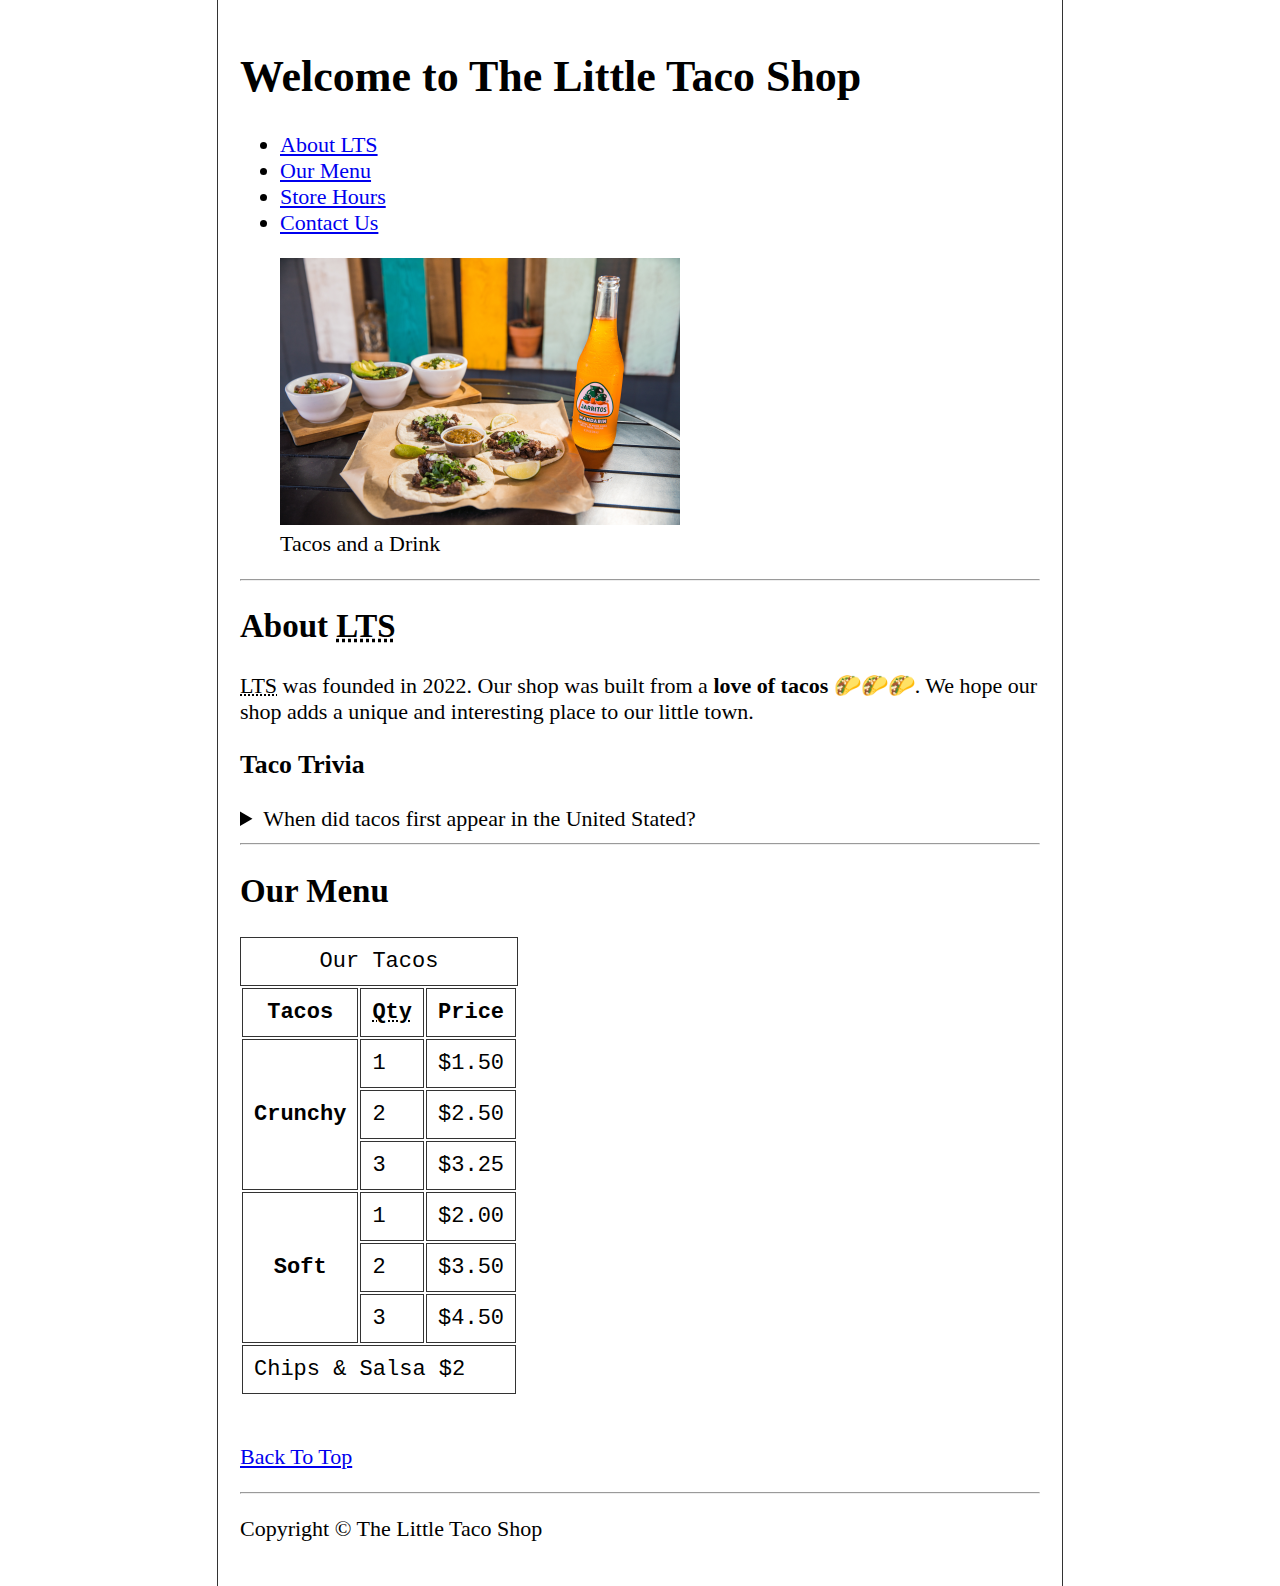
<file: index.html>
<!DOCTYPE html>
<html lang="en">

<head>
    <meta charset="UTF-8">
    <meta name="author" content="Dave Gray">
    <meta name="description" content="The official website for The Little Taco Shop">
    <title>The Little Taco Shop</title>
    <link rel="icon" href="favicon.ico" type="image/x-icon">
    <link rel="stylesheet" href="css/style.css">
</head>

<body>
    <header>
        <h1>Welcome to The Little Taco Shop</h1>
        <nav>
            <ul>
                <li>
                    <a href="#about">About <abbr title="The Little Taco Shop">LTS</abbr></a>
                </li>
                <li>
                    <a href="#menu">Our Menu</a>
                </li>
                <li>
                    <a href="hours.html">Store Hours</a>
                </li>
                <li>
                    <a href="contact.html">Contact Us</a>
                </li>
            </ul>
        </nav>

        <figure>
            <img src="img/tacos_and_drink_400x267.png" alt="Tacos and a Drink" title="We love tacos!" width="400"
                height="267">
            <figcaption>
                Tacos and a Drink
            </figcaption>
        </figure>
    </header>
    <hr>
    <main>
        <article id="about">
            <h2>About <abbr title="The Little Taco Shop">LTS</abbr></h2>
            <p>
                <abbr title="The Little Taco Shop">LTS</abbr> was founded in <time datetime="2022">2022</time>. Our shop
                was built from a <strong>love of tacos</strong> 🌮🌮🌮. We hope our shop adds a unique and interesting
                place to our little town.
            </p>
            <aside>
                <h3>Taco Trivia</h3>
                <details>
                    <summary>When did tacos first appear in the United Stated?</summary>
                    <p>
                        Jeffrey M. Pilcher, taco historian and professor of history at the University of Minnesota, says
                        the earliest mention of tacos in the United States are in a newspaper from <time
                            datetime="1905">1905</time>. (Source: <cite><a
                                href="https://www.smithsonianmag.com/arts-culture/where-did-the-taco-come-from-81228162/"
                                target="_blank">Smithsonian Magazine</a></cite>)
                    </p>
                </details>
            </aside>
        </article>
        <hr>
        <article id="menu">
            <h2>Our Menu</h2>
            <table>
                <caption>Our Tacos</caption>
                <thead>
                    <tr>
                        <th>Tacos</th>
                        <th scope="col"><abbr title="Quantity">Qty</abbr></th>
                        <th scope="col">Price</th>
                    </tr>
                </thead>
                <tbody>
                    <tr>
                        <th scope="row" rowspan="3">
                            Crunchy
                        </th>
                        <td>1</td>
                        <td>$1.50</td>
                    </tr>
                    <tr>
                        <td>2</td>
                        <td>$2.50</td>
                    </tr>
                    <tr>
                        <td>3</td>
                        <td>$3.25</td>
                    </tr>
                    <tr>
                        <th scope="row" rowspan="3">
                            Soft
                        </th>
                        <td>1</td>
                        <td>$2.00</td>
                    </tr>
                    <tr>
                        <td>2</td>
                        <td>$3.50</td>
                    </tr>
                    <tr>
                        <td>3</td>
                        <td>$4.50</td>
                    </tr>
                </tbody>
                <tfoot>
                    <tr>
                        <td colspan="3">
                            Chips &amp; Salsa $2
                        </td>
                    </tr>
                </tfoot>
            </table>
            <br>
            <p>
                <a href="#">Back To Top</a>
            </p>
        </article>
    </main>
    <hr>
    <footer>
        <p>Copyright &copy; The Little Taco Shop</p>
    </footer>
</body>

</html>
</file>
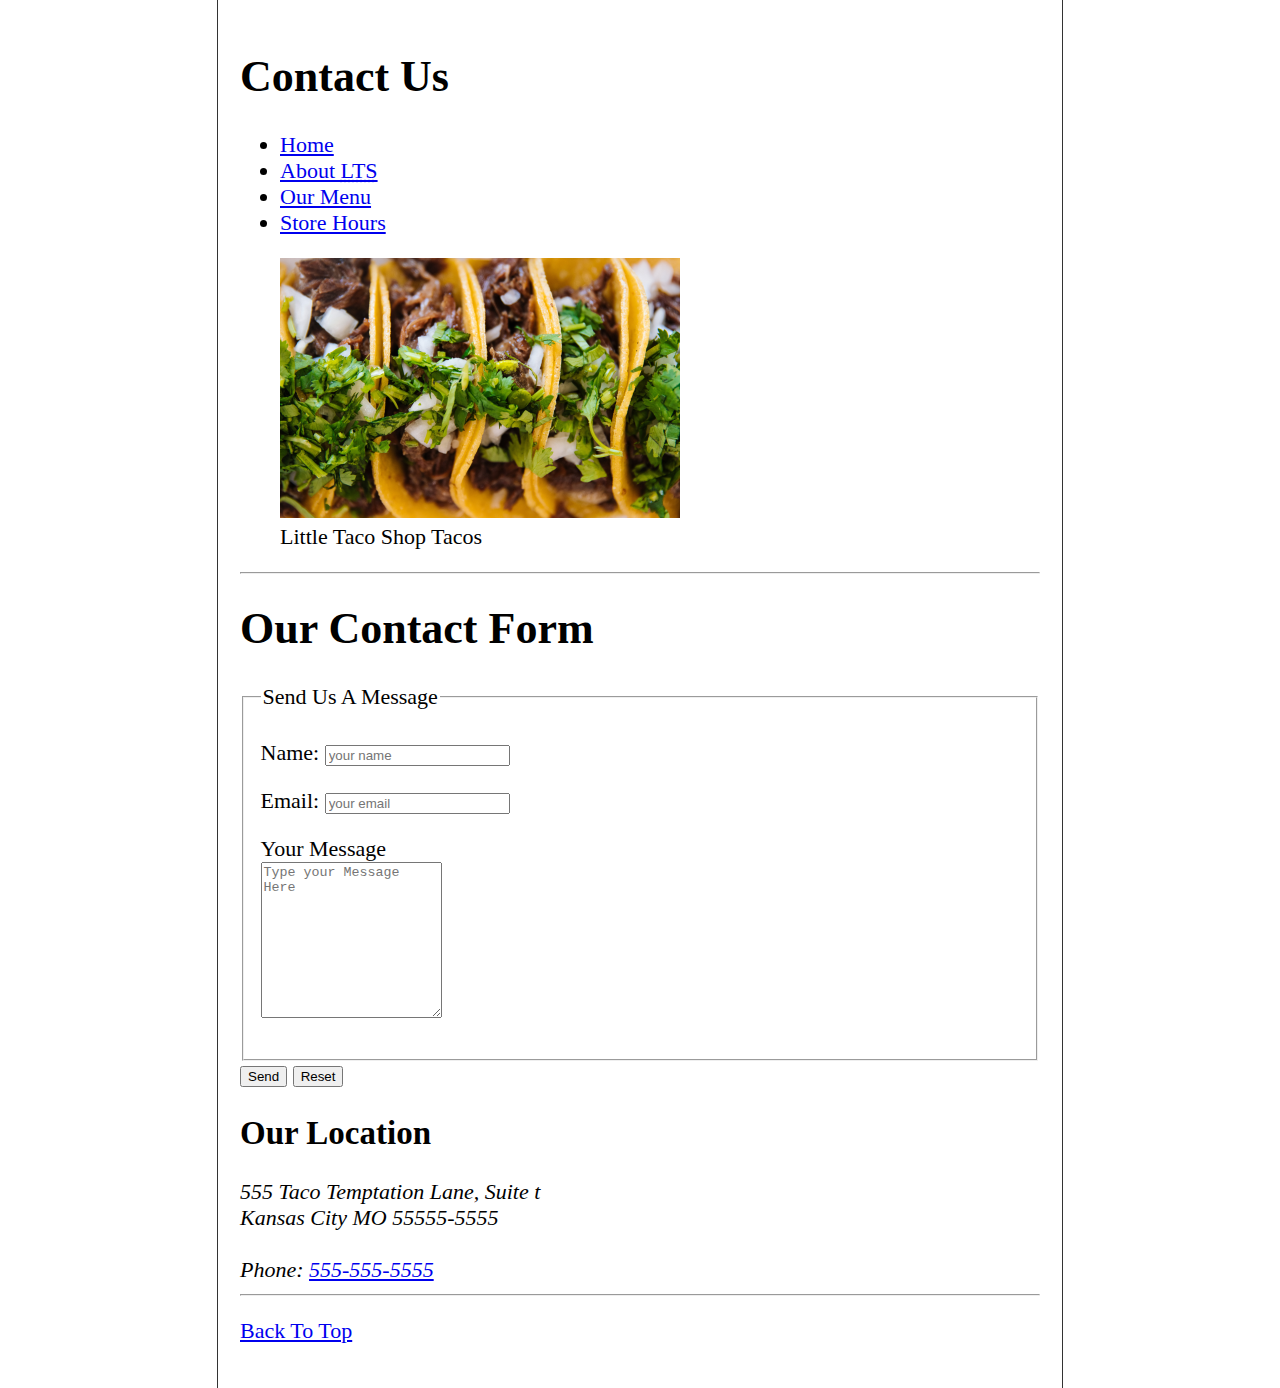
<file: contact.html>
<!DOCTYPE html>
<html lang="en">
    <head>
      <meta charset="UTF-8">
      <meta name="author" content="Tanya Singh">
      <meta
        name="Description"
        content="Contact Information for the Little Taco Shop">
      <title>Contact Us</title>
      <link rel="icon" href="favicon.ico" type="image/x-icon">
      <link rel="stylesheet" href="css/style.css" type="text/css">
    </head>

    <body>
      <header>
        <h1>Contact Us</h1>
        
        <nav aria-label="primary-navigation">
          <ul>
            <li>
              <a href="/">Home</a>
            </li>
            <li>
              <a href="/#about">About <abbr title="The Little Taco Shop">LTS</abbr></a>
            </li>
            <li>
              <a href="/#menu">Our Menu</a>
            </li>
            <li>
              <a href="/#hours.html">Store Hours</a>
            </li>
            
          </ul>
          </nav>
          <figure>
          <img src="img/tacos_close_up_400x260.png" alt="tacos" title="We love tacos" width="400" height="260">
          <figcaption>
            Little Taco Shop Tacos
          </figcaption>
          </figure>
     </header>

    <hr>
    <main>
      <section>
        <h1> <strong>Our Contact Form</strong></h1>
        <form action="https://httpbin.org/get" method="get">
        <fieldset>
            <legend>Send Us A Message</legend>
            <p>
                <label for="Name">Name:</label>
                <input type="text" name="Name" id="Name" placeholder="your name">
            </p>
            <p>
                <label for="email">Email:</label>
                <input type="text" name="email" id="email" placeholder="your email">
            </p>
            <p>
                <label for="message">Your Message</label>
                <br>
                <textarea name="message" id="message" col="30" rows="10" placeholder="Type your Message Here"></textarea>
            </p>


        </fieldset>
        <button type="send">Send</button>
        <button type="reset">Reset</button>
        </form>
        </section>
        <section>
        <h2><strong>Our Location</strong></h2>
        <address>555 Taco Temptation Lane, Suite t <br> Kansas City MO 55555-5555 <br><br>
        Phone: <a href="tel:+5555555555">555-555-5555</a></address>
        </section>
    </main>
    <hr>
    <footer>
       <p>
            <a href="#">Back To Top</a>
        </p>
    </footer>
    </body>
  </html>
</file>
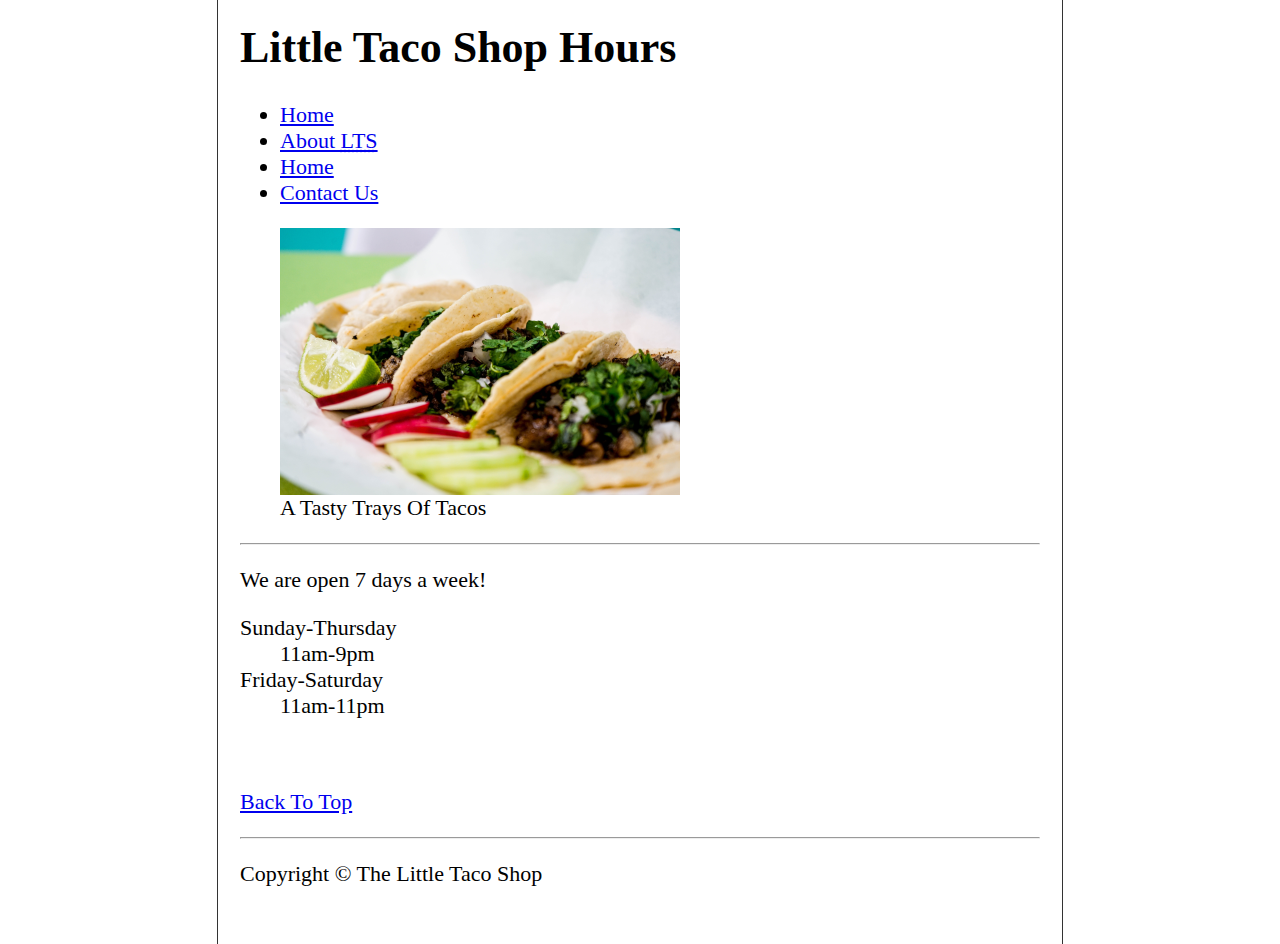
<file: hours.html>
<DOCTYPE! html>
<html lang="en">
<head>
    <meta charset="UTF-8">
    <meta name="author" content="Tanya Singh">
    <meta
        name="Description"
        content="Store hours for The Little Taco Shop">
    <title>LTS Hours</title>
    <link rel="icon" href="favicon.ico" type="image/x-icon">
    <link rel="stylesheet" href="css/style.css" type="text/css">
</head>

<body>
    <header>
      <h1>Little Taco Shop Hours</h1>
        
        <nav aria-label="primary-navigation">
          <ul>
            <li>
             <a href="/">Home</a>
            </li>
            <li>
              <a href="/#about">About <abbr title="Little Taco Shop Hours">LTS</abbr></a>
            </li>
            <li>
              <a href="/#menu">Home</a>
            </li>
            <li>
              <a href="contact.html">Contact Us</a>
            </li>
          </ul>
          </nav>
          <figure>
          <img src="img/tacos_tray_400x267.png" alt="A Tray Of Tasty Tacos" title="We Love Trays Of Tacos" width="400" height="267">
          <figcaption>
            A Tasty Trays Of Tacos
          </figcaption>
          </figure>
        
      </header>

    <hr>
    <main>
        <p>
          We are open 7 days a week!
        </p>
        <dl>
          <dt>Sunday-Thursday</dt>
          <dd>11am-9pm</dd>
          <dt>Friday-Saturday</dt>
          <dd>11am-11pm</dd>
        </dl>
        <br>
        <p> <a href="#">Back To Top</a></p>
    </main>
    <hr>
    <footer>
      <p>Copyright &copy; The Little Taco Shop</p>
    </footer>
</body>
</html>
</file>
<file: css/style.css>
html {
    font-size: 22px;
}

body {
    min-height: 100vh;
    max-width: 800px;
    margin: 0 auto;
    padding: 1rem;
    border-left: 1px solid #333;
    border-right: 1px solid #333;
}

th, td, caption {
    border: 1px solid #333;
    font-family: 'Courier New', Courier, monospace;
    border-collapse: separate;
    padding: 0.5rem;
}
</file>
